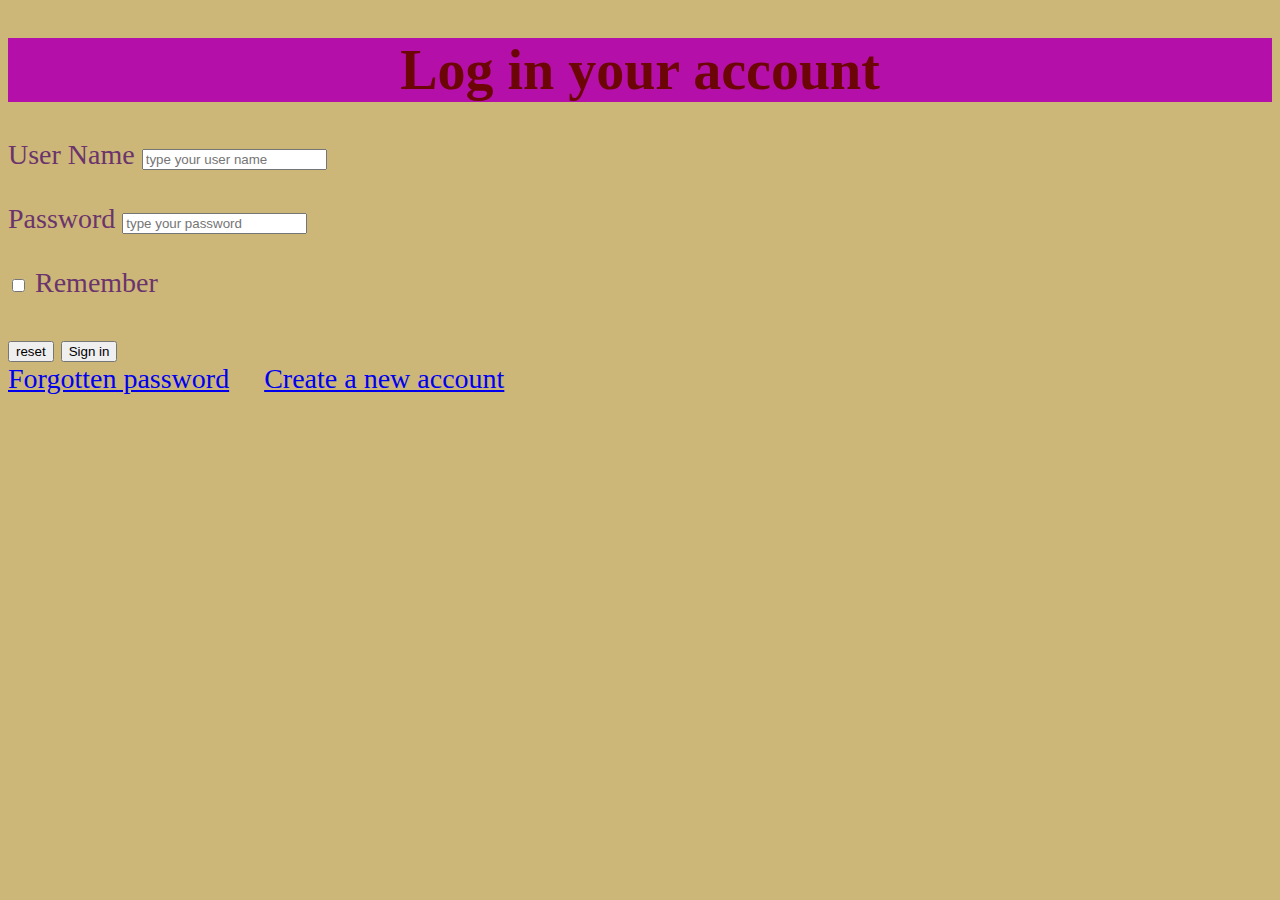
<file: index.html>
<!doctype html>
<html lang="en">
<head>
	<meta charset="UTF-8">
	<title>log in page</title>
	<link rel="stylesheet" href="style.css">
	<link rel="stylesheet" href="css/one.css">	
	
</head>
<body>
	<h1 align="center">Log in your account</h1>
	<form action="action/action.html">
		<label for="user-name">User Name</label>
		<input type="text" name="user-name" id="user-name" placeholder="type your user name"> <br> <br>
		<label for="password">Password</label>
		<input type="password" name="password" id="password" required maxlength="8" placeholder="type your password"> <br> <br>
		
		
		
		<input type="checkbox" name="remember" id="#" required>
		<label for="#">Remember </label> <br><br>
		<input type="reset" name="reset" id="reset" value="reset">
		
		<input type="submit" id="sign-in" name="submit" value="Sign in" > <br>
		
	</form>
	
	<a href="password/password.html">Forgotten password</a> &nbsp;&nbsp;&nbsp;
	<a href="new-account/new-account.html">Create a new account</a>
</body>
</html>
</file>
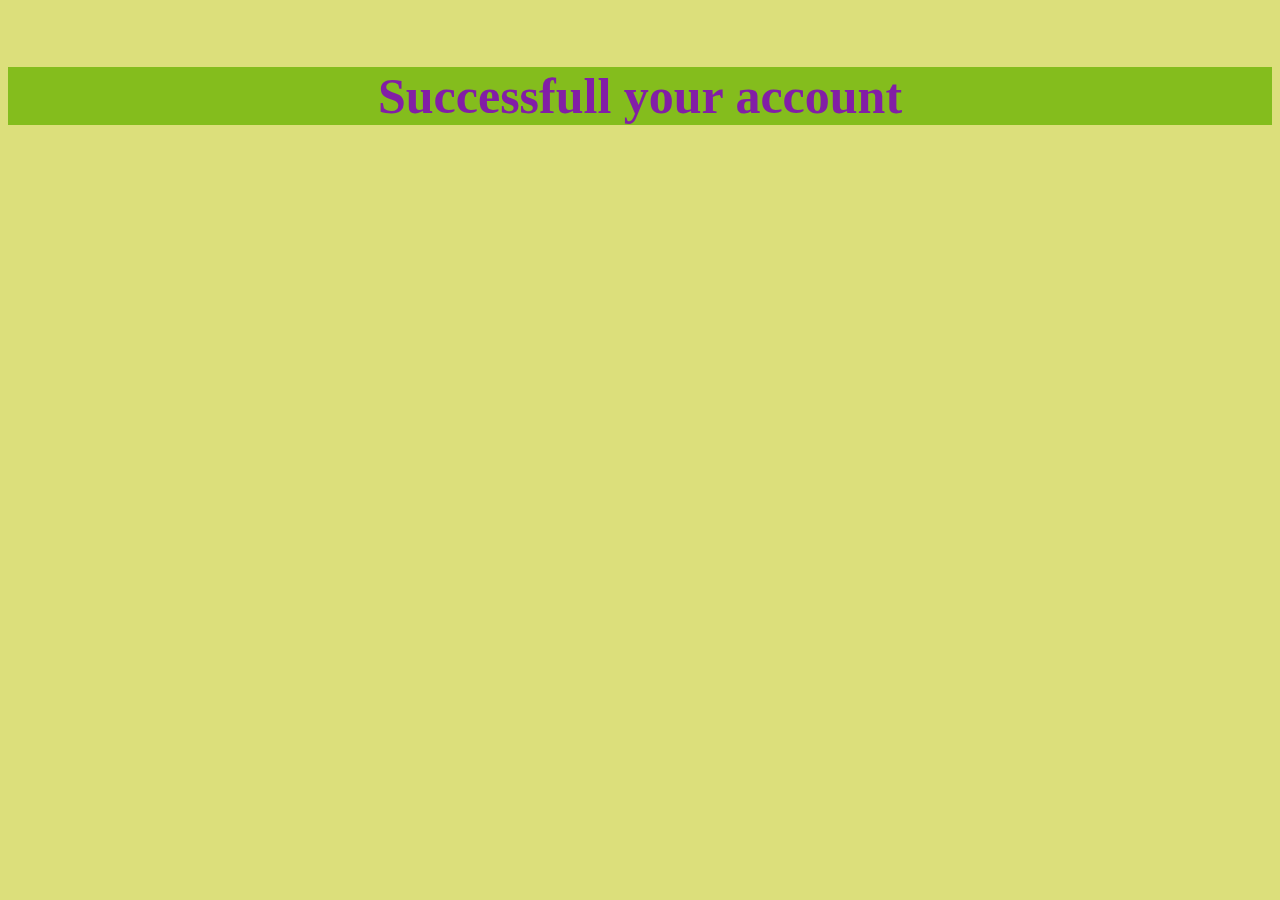
<file: action/action.html>
<!doctype html>
<html lang="en">
<head>
	<meta charset="UTF-8">
	<title>action</title> 
	<link rel="stylesheet" href="../style.css">
</head>
<body>
	<h4 align="center">Successfull your account </h4>
</body>
</html>
</file>
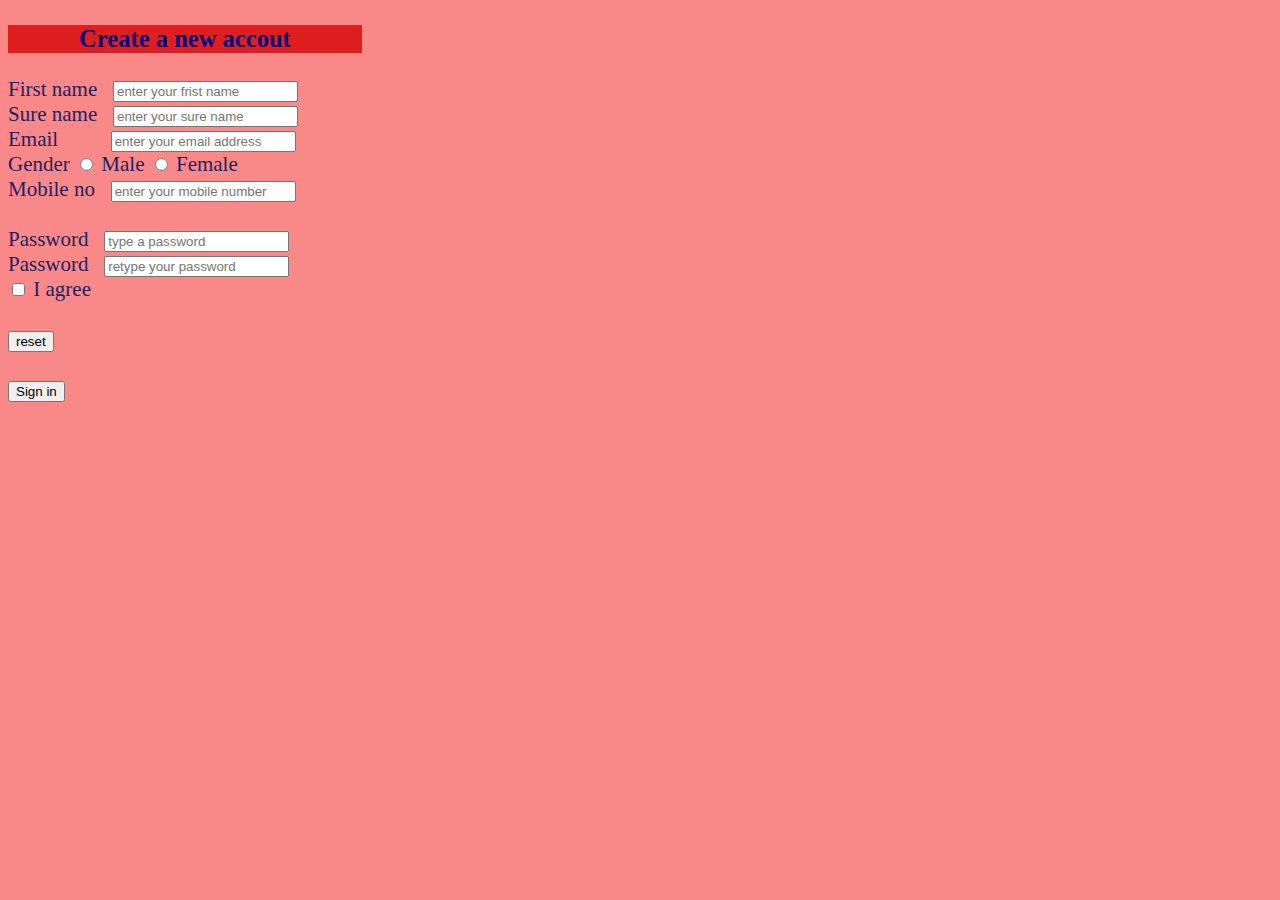
<file: new-account/new-account.html>
<!doctype html>
<html lang="en">
<head>
	<meta charset="UTF-8">
	<title>New account</title>
	<link rel="stylesheet" href="../style.css">
	<link rel="stylesheet" href="../css/two.css">
</head>
<body>
	<h3 align="center">Create a new accout</h3>
	<form action="../action/action.html">
		<label for="fname">First name</label> &nbsp;
		<input type="text" name="fname" id="fname" placeholder="enter your frist name" required> <br>
		<label for="sname">Sure name</label> &nbsp;
		<input type="text" name="sname" id="sname" placeholder="enter your sure name "> <br>
		<label for="email">Email </label> &nbsp;&nbsp;&nbsp;&nbsp;&nbsp;&nbsp;&nbsp;&nbsp;
		<input type="text" name="email" id="email" placeholder="enter your email address" required> <br>
		Gender
		<input type="radio" name="gender" id="male">
		<label for="male">Male</label> 
		<input type="radio" name="gender" id="female">
		<label for="female">Female</label> <br>
		<label for="mobile">Mobile no</label> &nbsp;
		<input type="text" name="mobile" id="mobile" placeholder="enter your mobile number"> <br> <br>
		<label for="password">Password</label> &nbsp;
		<input type="password" name="password" id="password" placeholder="type a password"> <br>
		<label for="password">Password</label> &nbsp;
		<input type="password" name="password" id="password" placeholder="retype your password"> <br>
		<input type="checkbox" name="checkbox" id="checkbox">
		<label for="checkbox">I agree</label> <br><br>
		<input type="reset" name="reset" id="reset" value="reset"> <br> <br>
		<input type="submit" name="submit" id="submit" value="Sign in"> <br> <br>
		
		
	</form>
</body>
</html>
</file>
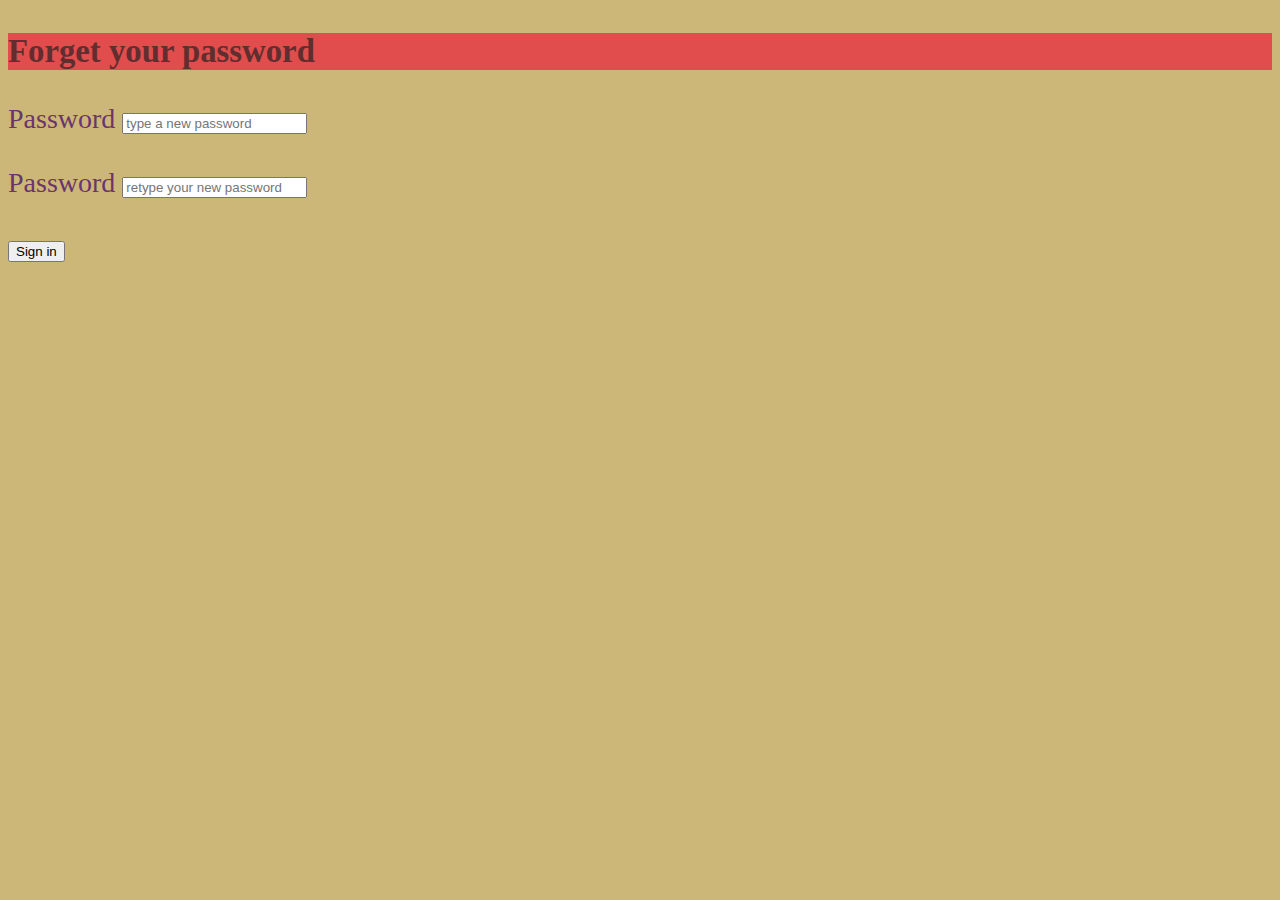
<file: password/password.html>
<!doctype html>
<html lang="en">
<head>
	<meta charset="UTF-8">
	<title>password</title>
	<link rel="stylesheet" href="../css/one.css">
</head>
<body>
	<h3>Forget your password</h3>
	<form action="../action/action.html">
		<label for="npassword">Password</label>
		<input type="password" name="password" id="npassword" placeholder="type a new password" required> <br> <br>
		<label for="rpassword">Password</label>
		<input type="password" name="password" id="rpassword" placeholder="retype your new password"> <br> <br>
		<input type="submit" value="Sign in" id="submit" name="submit">
	</form>
</body>
</html>
</file>
<file: style.css>
h1 {
	color: #6c0606;
	background-color: #b50faa;
	
}
body {
	background-color: #dcdf7b;
	color: #26545b;
	font-size: 22px;
}


h4 {
	color: #821ea6;
	font-size: 50px;
	background-color: #84bd1d;
}
</file>
<file: css/one.css>
body {
	background-color: #ccb778;
	color: #6b346c;
	font-size: 28px;
}
h3 {
	color: #602e2e;
	background-color: #e14c4c;
}
</file>
<file: css/two.css>
h3 {
	background-color: #df1f1f;
	color: navy;
	width: 28%;
}
body {
	background-color: #f98989;
	font-size: 21px;
	color: #1f1f62;
}
</file>
